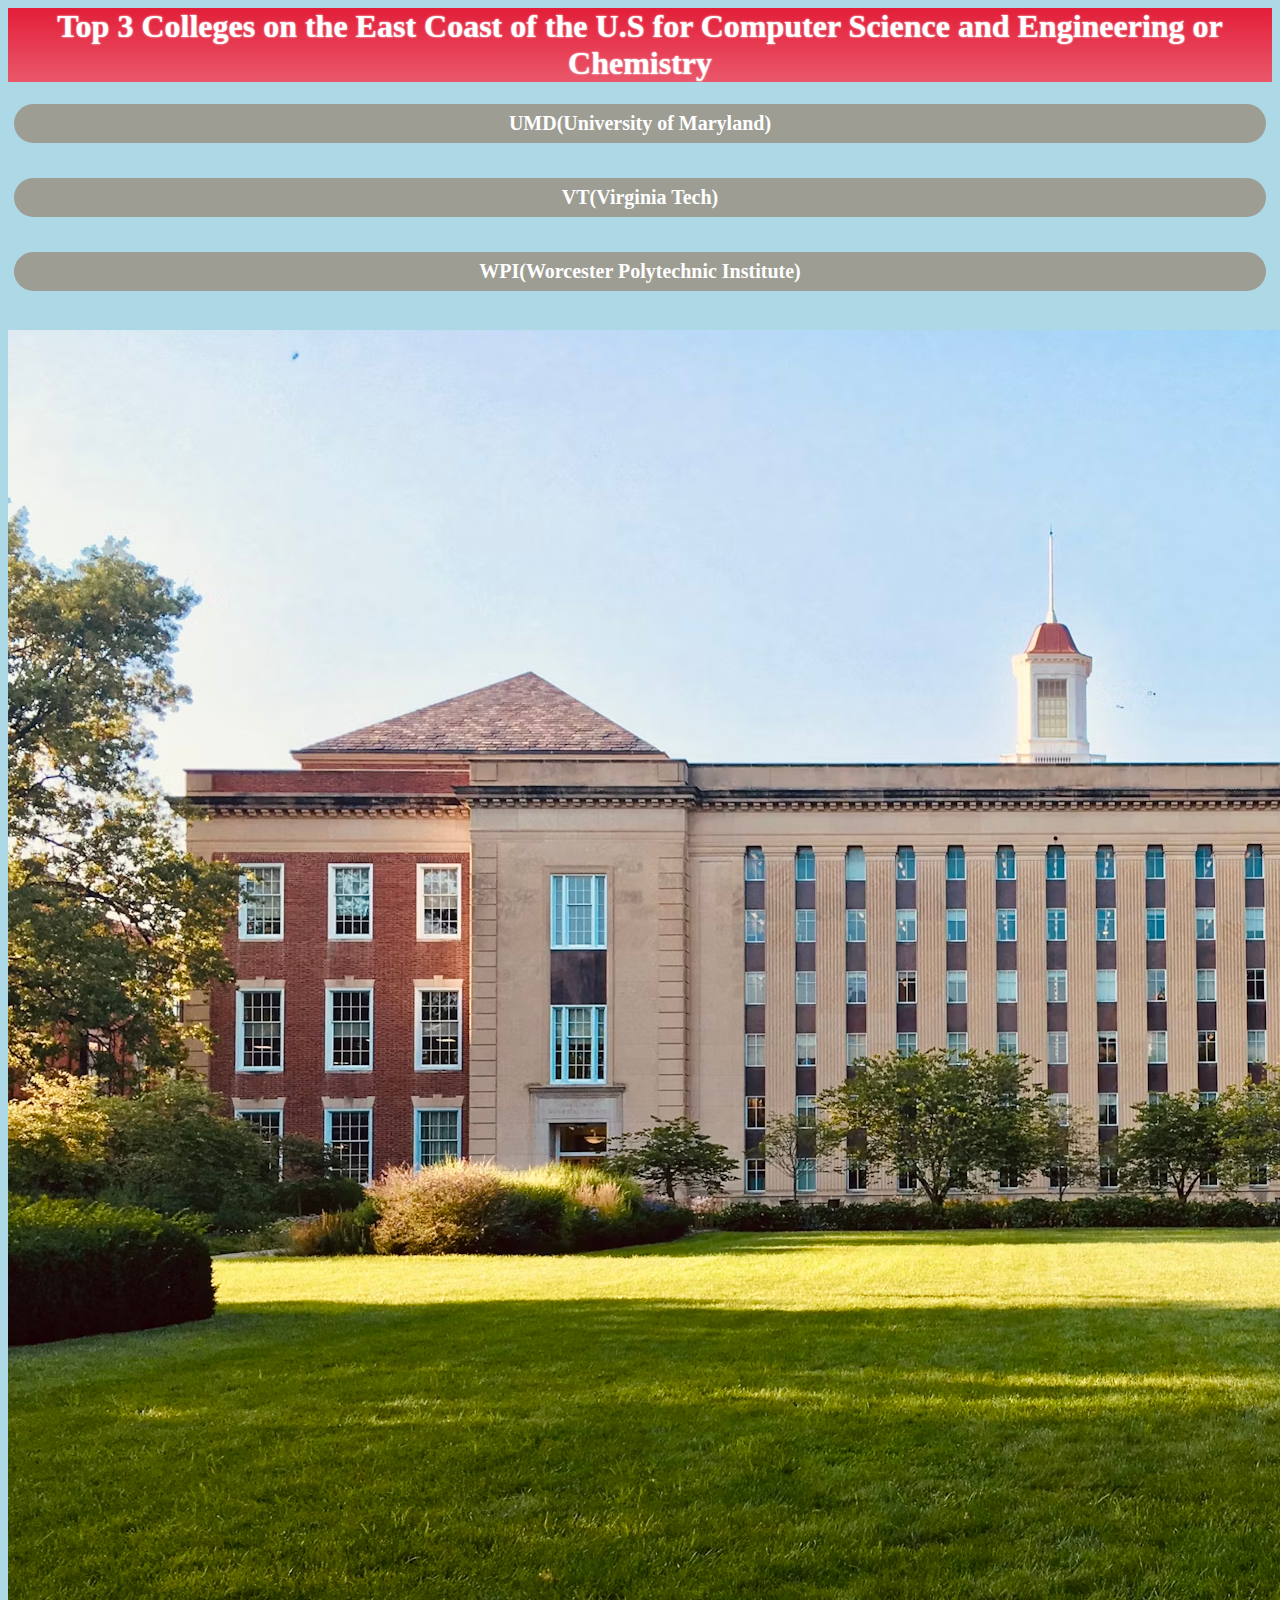
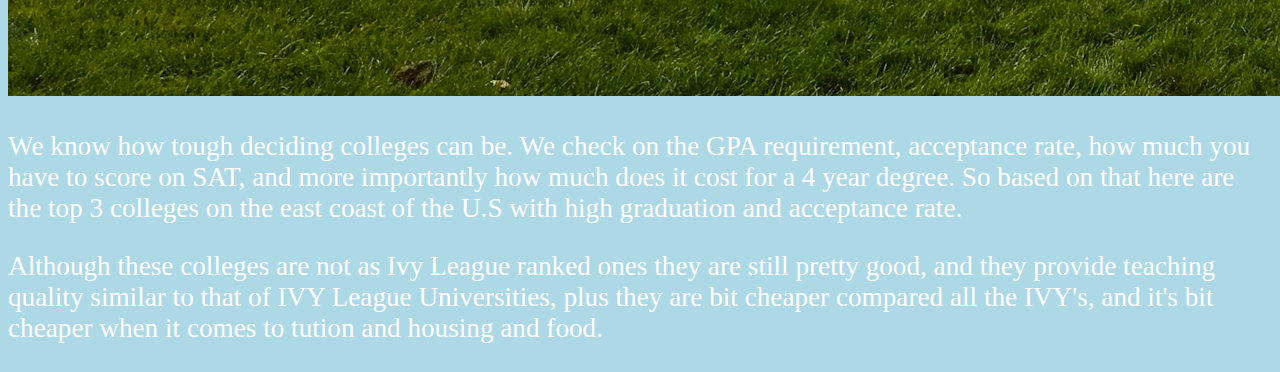
<file: index.html>
<!DOCTYPE html>
<html lang="en">
<head>
	<link rel="stylesheet" href="css/colleges.css">
	<title>Top 3 Colleges on the East Coast of the U.S for Computer Science and engineering or chemistry.</title>
	<meta charset="utf-8">
</head>	



<header>
	Top 3 Colleges on the East Coast of the U.S for Computer Science and Engineering or Chemistry
</header>

<nav>
		<ul>
			<li><a href="umd.html">UMD(University of Maryland)</a></li>&nbsp; &nbsp;
			<li><a href="vt.html">VT(Virginia Tech)</a></li>&nbsp; &nbsp;
			<li><a href="wpi.html">WPI(Worcester Polytechnic Institute)</a></li>&nbsp; &nbsp;
		</ul>
</nav>

<header>
<a href="index.html"><img src="images/collegephoto.JPG" alt="Top 3 Colleges Logo"></a>	
</header>

<div class="desktop">
<main>
	<p>We know how tough deciding colleges can be. We check on the GPA requirement, acceptance rate, how much you have to score on SAT, and more importantly how much does it cost for a 4 year degree. So based on that here are the top 3 colleges on the east coast of the U.S with high graduation and acceptance rate.
	
	<p>Although these colleges are not as Ivy League ranked ones they are still pretty good, and they provide teaching quality similar to that of IVY League Universities, plus they are bit cheaper compared all the IVY's, and it's bit cheaper when it comes to tution and housing and food.</p>
	

</main>

</html>
</file>
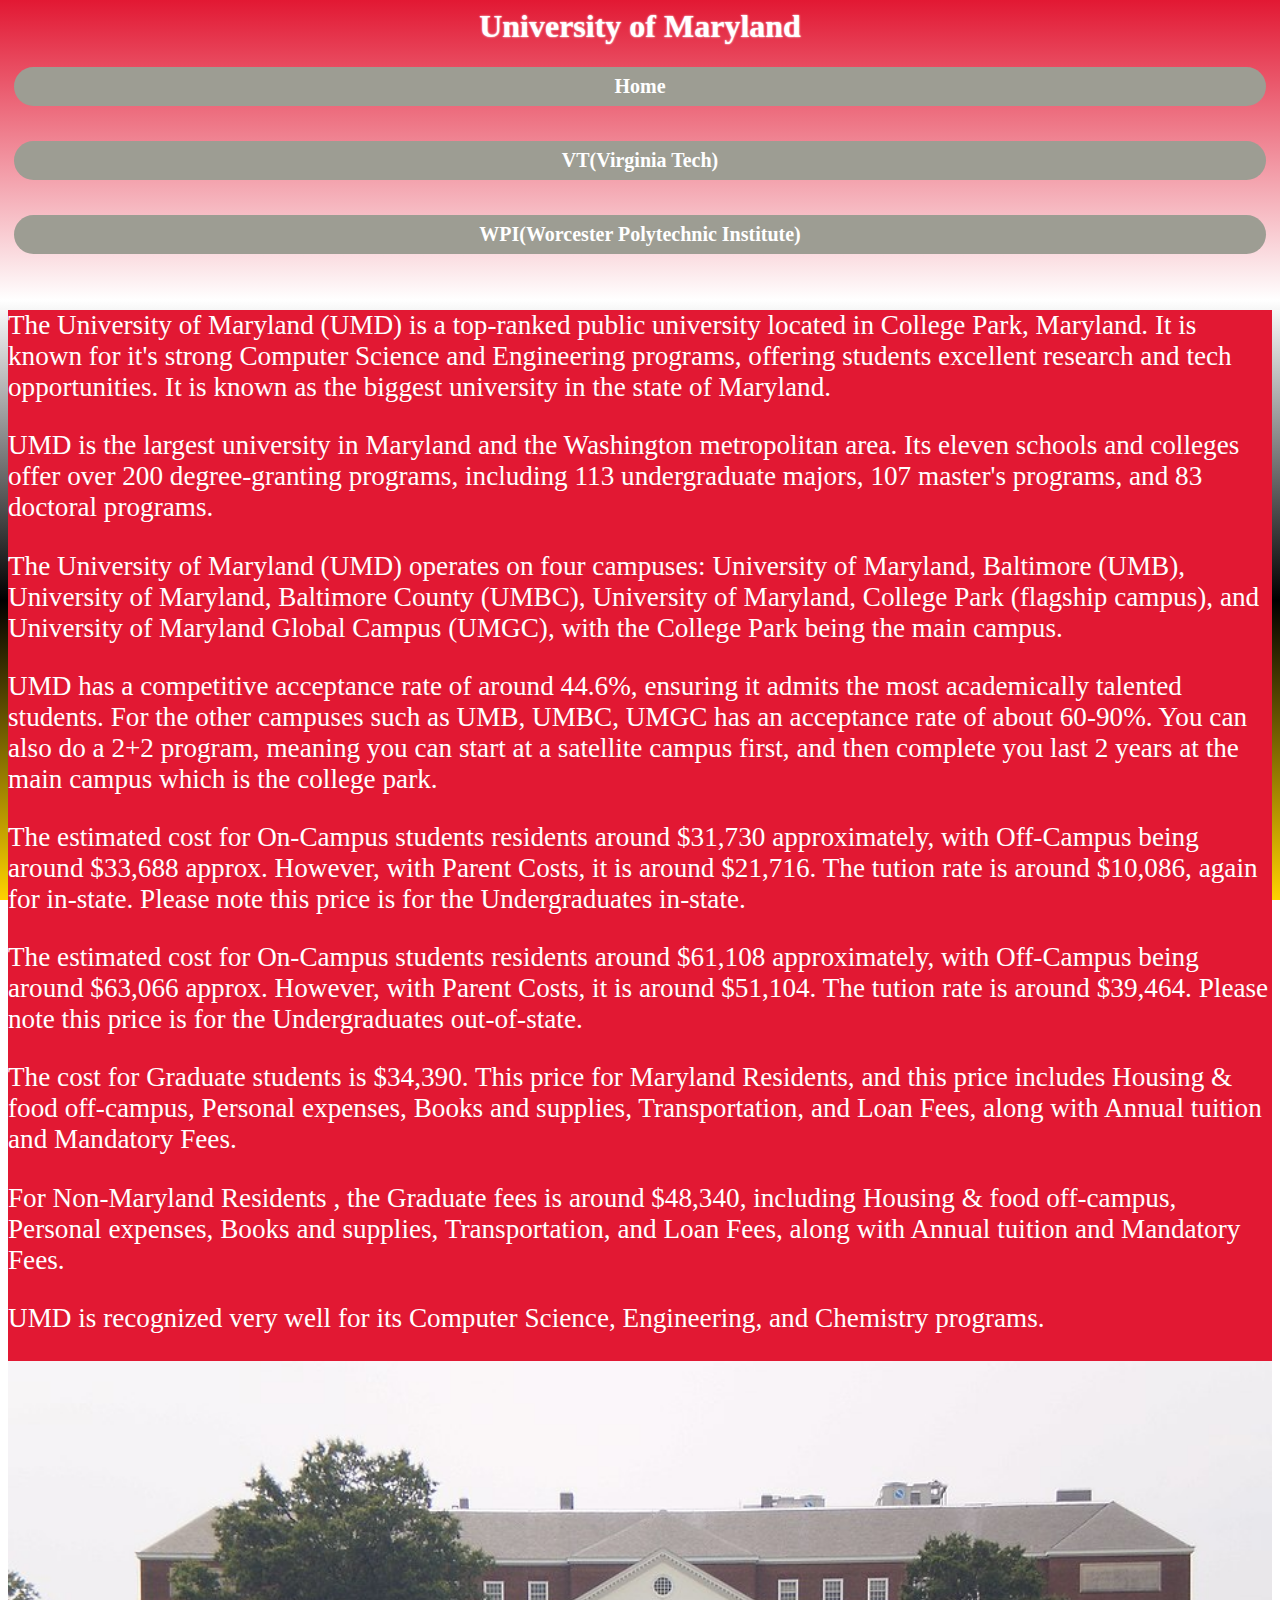
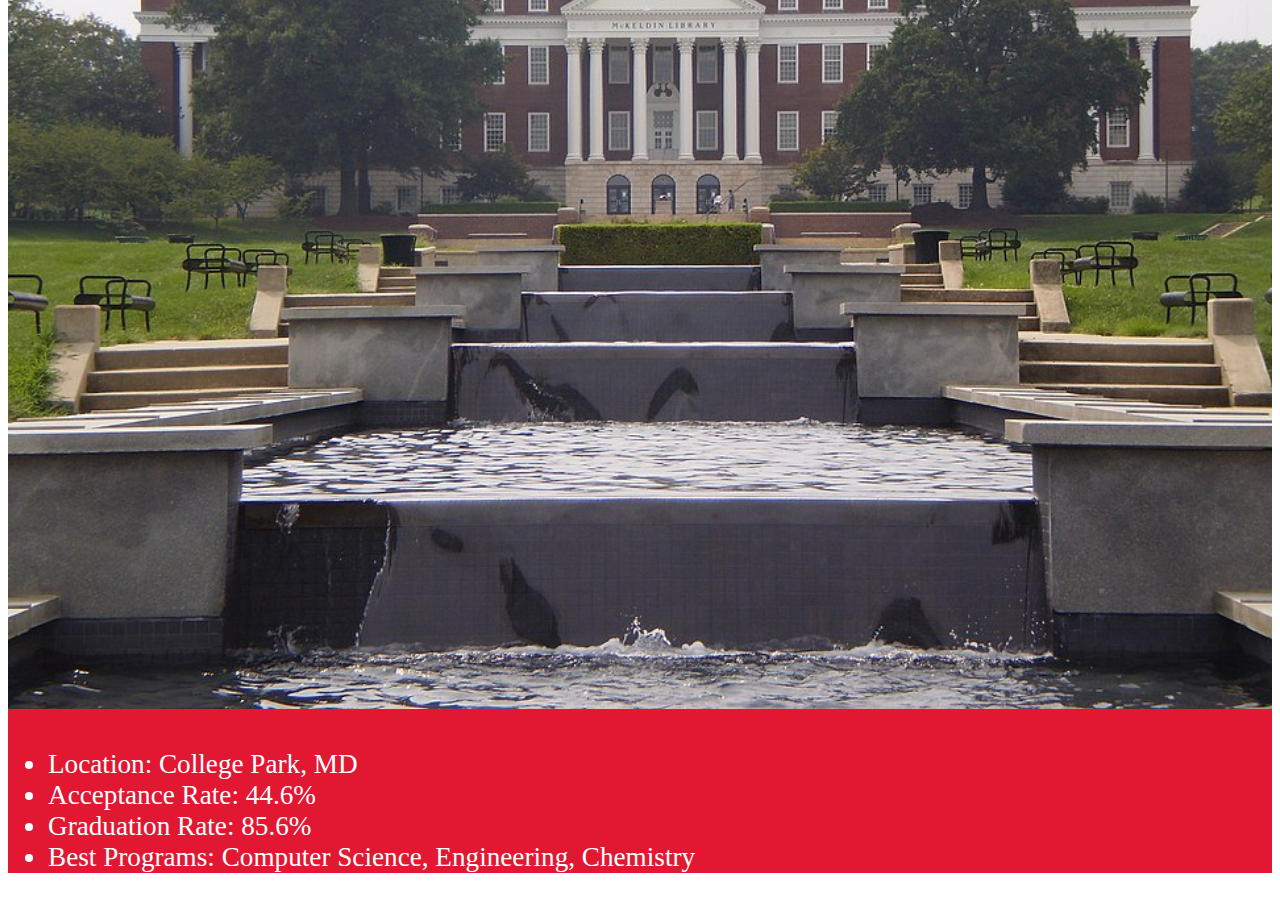
<file: umd.html>
<!DOCTYPE html>

<html lang="en">

<head>
	<title>University of Maryland</title>
	<link rel="stylesheet" href="css/colleges.css">
	<meta charset="utf-8">
	<style>
		body {
		background: linear-gradient(#E21833, #FFFFFF, #000000, #FFD200);
		background-attachment: fixed;
	}
	
	#container {
  background-color: #E21833;
  color: white;
}
	
	</style>
</head>	

<body>

<header>
	University of Maryland
</header>


<nav>
		<ul>
			<li><a href="index.html">Home</a></li>&nbsp; &nbsp;
			<li><a href="vt.html">VT(Virginia Tech)</a></li>&nbsp; &nbsp;
			<li><a href="wpi.html">WPI(Worcester Polytechnic Institute)</a></li>&nbsp; &nbsp;
		</ul>
	</nav>
	

	<div id="container">

	<!-- Use the header area for the the website name or logo -->
		<p>The University of Maryland (UMD) is a top-ranked public university located in College Park, Maryland. It is known for it's strong Computer Science and Engineering programs, offering students excellent research and tech opportunities. It is known as the biggest university in the state of Maryland.</p>
		
		<p>UMD is the largest university in Maryland and the Washington metropolitan area. Its eleven schools and colleges offer over 200 degree-granting programs, including 113 undergraduate majors, 107 master's programs, and 83 doctoral programs.</p>
		
		<p>The University of Maryland (UMD) operates on four campuses: University of Maryland, Baltimore (UMB), University of Maryland, Baltimore County (UMBC), University of Maryland, College Park (flagship campus), and University of Maryland Global Campus (UMGC), with the College Park being the main campus.</p>
		
		<p>UMD has a competitive acceptance rate of around 44.6%, ensuring it admits the most academically talented students. For the other campuses such as UMB, UMBC, UMGC has an acceptance rate of about 60-90%. You can also do a 2+2 program, meaning you can start at a satellite campus first, and then complete you last 2 years at the main campus which is the college park.</p>
		
		<p>The estimated cost for On-Campus students residents around $31,730 approximately, with Off-Campus being around $33,688 approx. However, with Parent Costs, it is around $21,716. The tution rate is around $10,086, again for in-state. Please note this price is for the Undergraduates in-state.</p>
		
		<p>The estimated cost for On-Campus students residents around $61,108 approximately, with Off-Campus being around $63,066 approx. However, with Parent Costs, it is around $51,104. The tution rate is around $39,464. Please note this price is for the Undergraduates out-of-state.</p>
		
		<p>The cost for Graduate students is $34,390. This price for Maryland Residents, and this price includes Housing & food off-campus, Personal expenses, Books and supplies, Transportation, and Loan Fees, along with Annual tuition and Mandatory Fees.</p>
		
		<p>For Non-Maryland Residents , the Graduate fees is around $48,340, including Housing & food off-campus, Personal expenses, Books and supplies, Transportation, and Loan Fees, along with Annual tuition and Mandatory Fees.</p>
		
		<p>UMD is recognized very well for its Computer Science, Engineering, and Chemistry programs.</p>
		
	<header>
		<a href="umd.html"><img src="images/UMD_Mckeldin_Fountain.JPG" alt="Top 3 Colleges Logo" width=100%></a>
	</header>
	
	
	
	<ul>
		<li>Location: College Park, MD</li>
		<li>Acceptance Rate: 44.6%</li>
		<li>Graduation Rate: 85.6%</li>
		<li>Best Programs: Computer Science, Engineering, Chemistry</li>
	</ul>
</file>
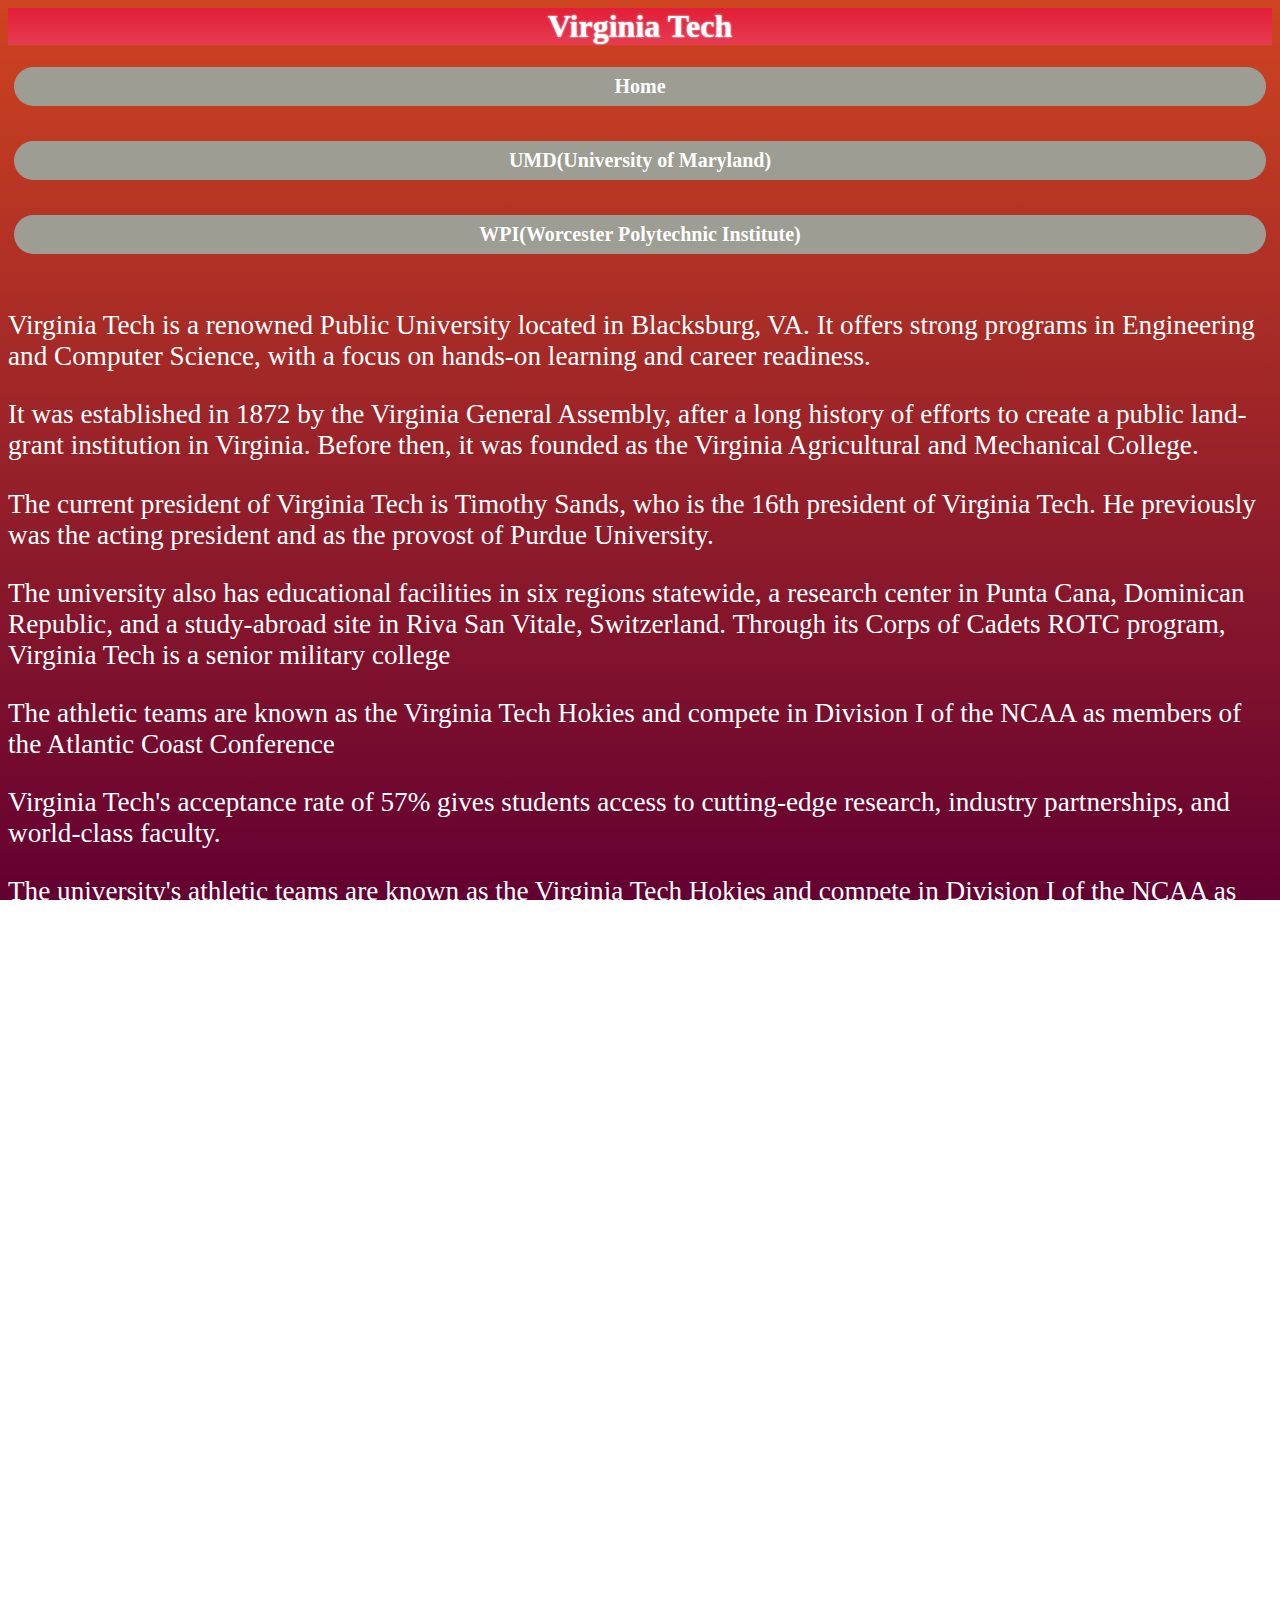
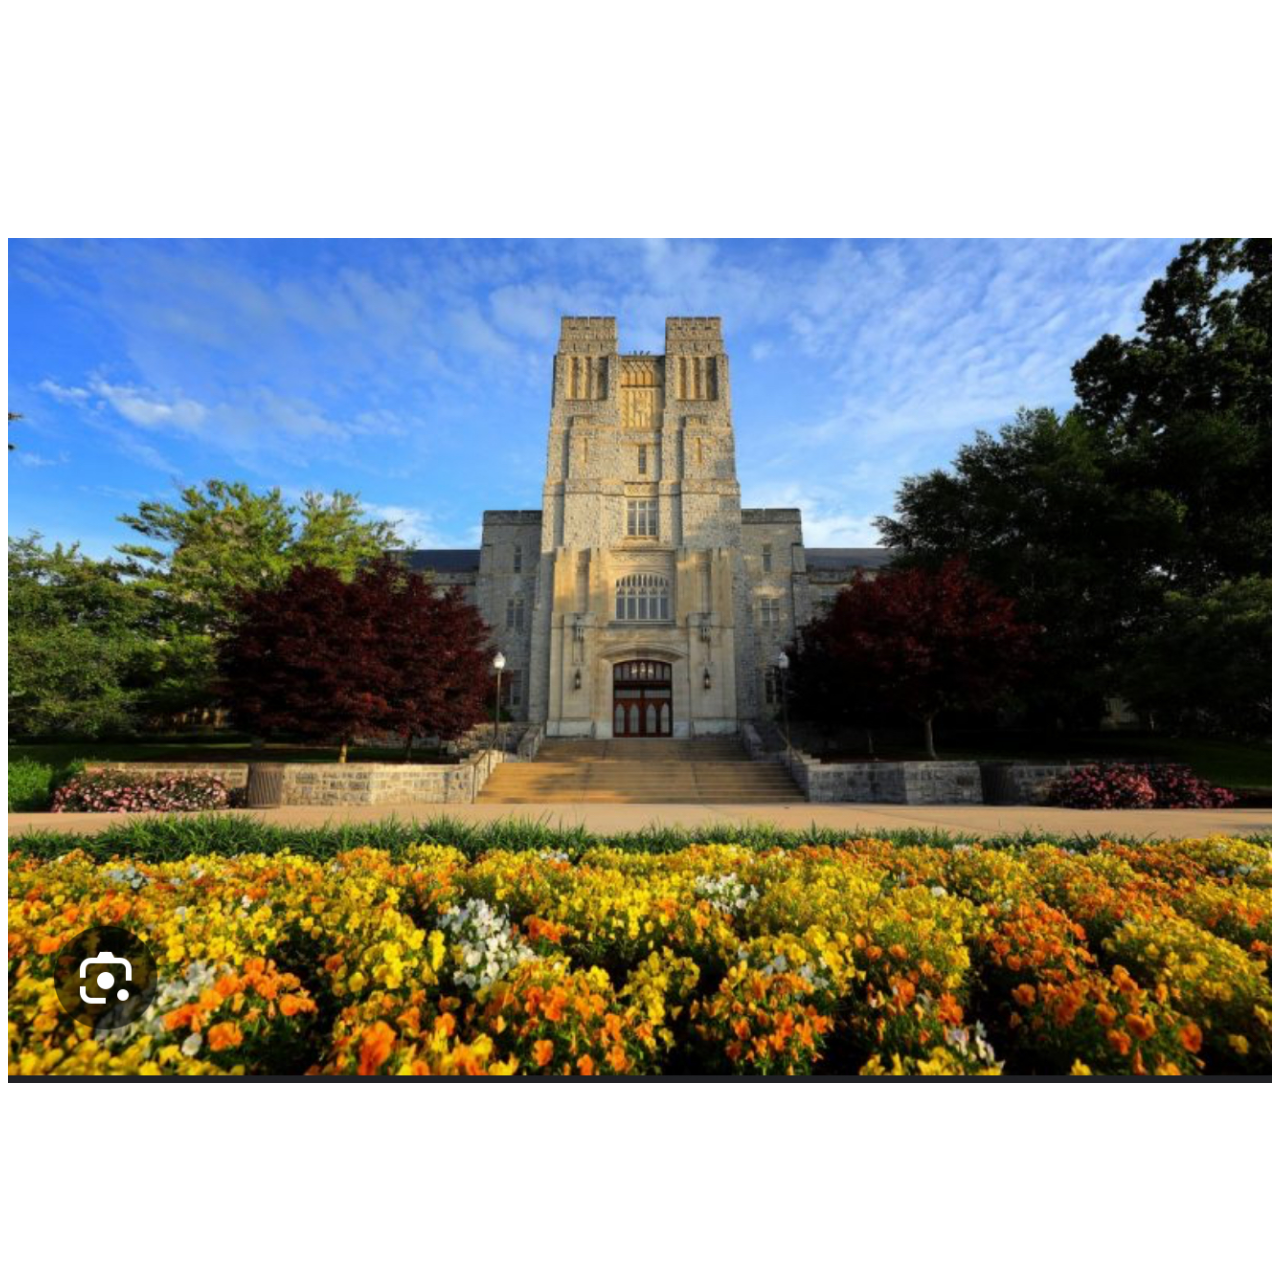
<file: vt.html>
<!DOCTYPE html>

<html lang="en">

<head>
	<title>Virginia Tech</title>
	<link rel="stylesheet" href="css/colleges.css">
	<meta charset="utf-8">
	<style>
		body {
		background: linear-gradient(#CF4420, #630031);
		background-attachment: fixed;

	}
	</style>
</head>	

<header>
	Virginia Tech
</header>

<nav>
		<ul>
			<li><a href="index.html">Home</a></li>&nbsp; &nbsp;
			<li><a href="umd.html">UMD(University of Maryland)</a></li>&nbsp; &nbsp;
			<li><a href="wpi.html">WPI(Worcester Polytechnic Institute)</a></li>&nbsp; &nbsp;
		</ul>
</nav>
	
	
	<div id="container">
	
	<p>Virginia Tech is a renowned Public University located in Blacksburg, VA. It offers strong programs in Engineering and Computer Science, with a focus on hands-on learning and career readiness.</p>
	
	<p> It was established in 1872 by the Virginia General Assembly, after a long history of efforts to create a public land-grant institution in Virginia. Before then, it was founded as the Virginia Agricultural and Mechanical College.</p>
	
	<p>The current president of Virginia Tech is Timothy Sands, who is the 16th president of Virginia Tech. He previously was the acting president and as the provost of Purdue University.</p>
	
	<p>The university also has educational facilities in six regions statewide, a research center in Punta Cana, Dominican Republic, and a study-abroad site in Riva San Vitale, Switzerland. Through its Corps of Cadets ROTC program, Virginia Tech is a senior military college</p>
	
	<p>The athletic teams are known as the Virginia Tech Hokies and compete in Division I of the NCAA as members of the Atlantic Coast Conference</p>
	
	<p>Virginia Tech's acceptance rate of 57% gives students access to cutting-edge research, industry partnerships, and world-class faculty.</p>
	
	<p>The university's athletic teams are known as the Virginia Tech Hokies and compete in Division I of the NCAA as members of the Atlantic Coast Conference.</p>
	
	<p>Virginia Tech's mascot is HokieBird.</p>
	
	<p>According to Cost of Attendance Estimate 2025-2026, the direct cost for In-State On-Campus is around $32,496 ($16,248 per semester). There may be differences between your actual charges and these estimates based on fees specific to certain colleges, majors, courses, residence hall, or type of meal plan chosen. Indirect costs such as Grocery, Course Material, Transportation, and Personal is around $8,058 without Direct Loan Fees. These are estimated costs that may need to be paid out of pocket that not the bill!</p>
	
	<p>For In-State Off-Campus, the direct cost is around $16,450 ($8,225 per semester), which is more cheaper compared to In-State On-Campus. However, this only includes Tuition and Fees, which is $13,548 and $2,902 respectively. Indirect costs such as Grocery, Course Material, Transportation, and Personal is around $19,240 without Direct Loan Fees. These are estimated costs that may need to be paid out of pocket that not the bill!</p>
	
	<p>For Out-Of-State On-Campus, the direct costs are $54,960 ($27,480 per semester). This includes Tuition, Fees, Housing, and Food. Indirect costs such as Grocery, Course Material, Transportation, and Personal is around $8,664, including Direct Loan Fees. These are estimated costs that may need to be paid out of pocket that not the bill!</p>
	
	<p>For Out-Of-State Off-Campus, the direct costs are $36,914 ($19,457per semester). Indirect costs such as Grocery, Course Material, Transportation, Housing, and Personal is around $19,846, including Direct Loan Fees.  These are estimated costs that may need to be paid out of pocket that not the bill!</p>
	
	<p>Please note that Additional fees will apply to the following programs. Those programs are College of Agriculture and Biochemistry Majors which costs $750, College of Architecture which costs $1,500(This program includes majors in Architecture, Industrial Design, Interior Design, and Landscape Architecture), Building Construction which costs $2,000, and Pamplin College of Business which costs $2,550. This costs applies for both In-State and Out-Of-State whether if you're living On-Campus or Off-Campus.</p>
	
	</p>Virginia Tech is recognized very well for its Computer Science, Engineering programs.</p>
	
	
	<header>
		<a href="vt.html"><img src="images/BurrussHall.JPG" alt="Top 3 Colleges Logo", width="100%"></a>
	</header>
	
	<div id="vt">
	
	<ul>
		<li>Location: Blacksburg, VA</li>
		<li>Acceptance Rate: 57%</li>
		<li>Graduation Rate: 86%</li>
		<li>Best Programs: Computer Science, Engineering, Chemistry</li>
	</ul>
	</div></div>
</file>
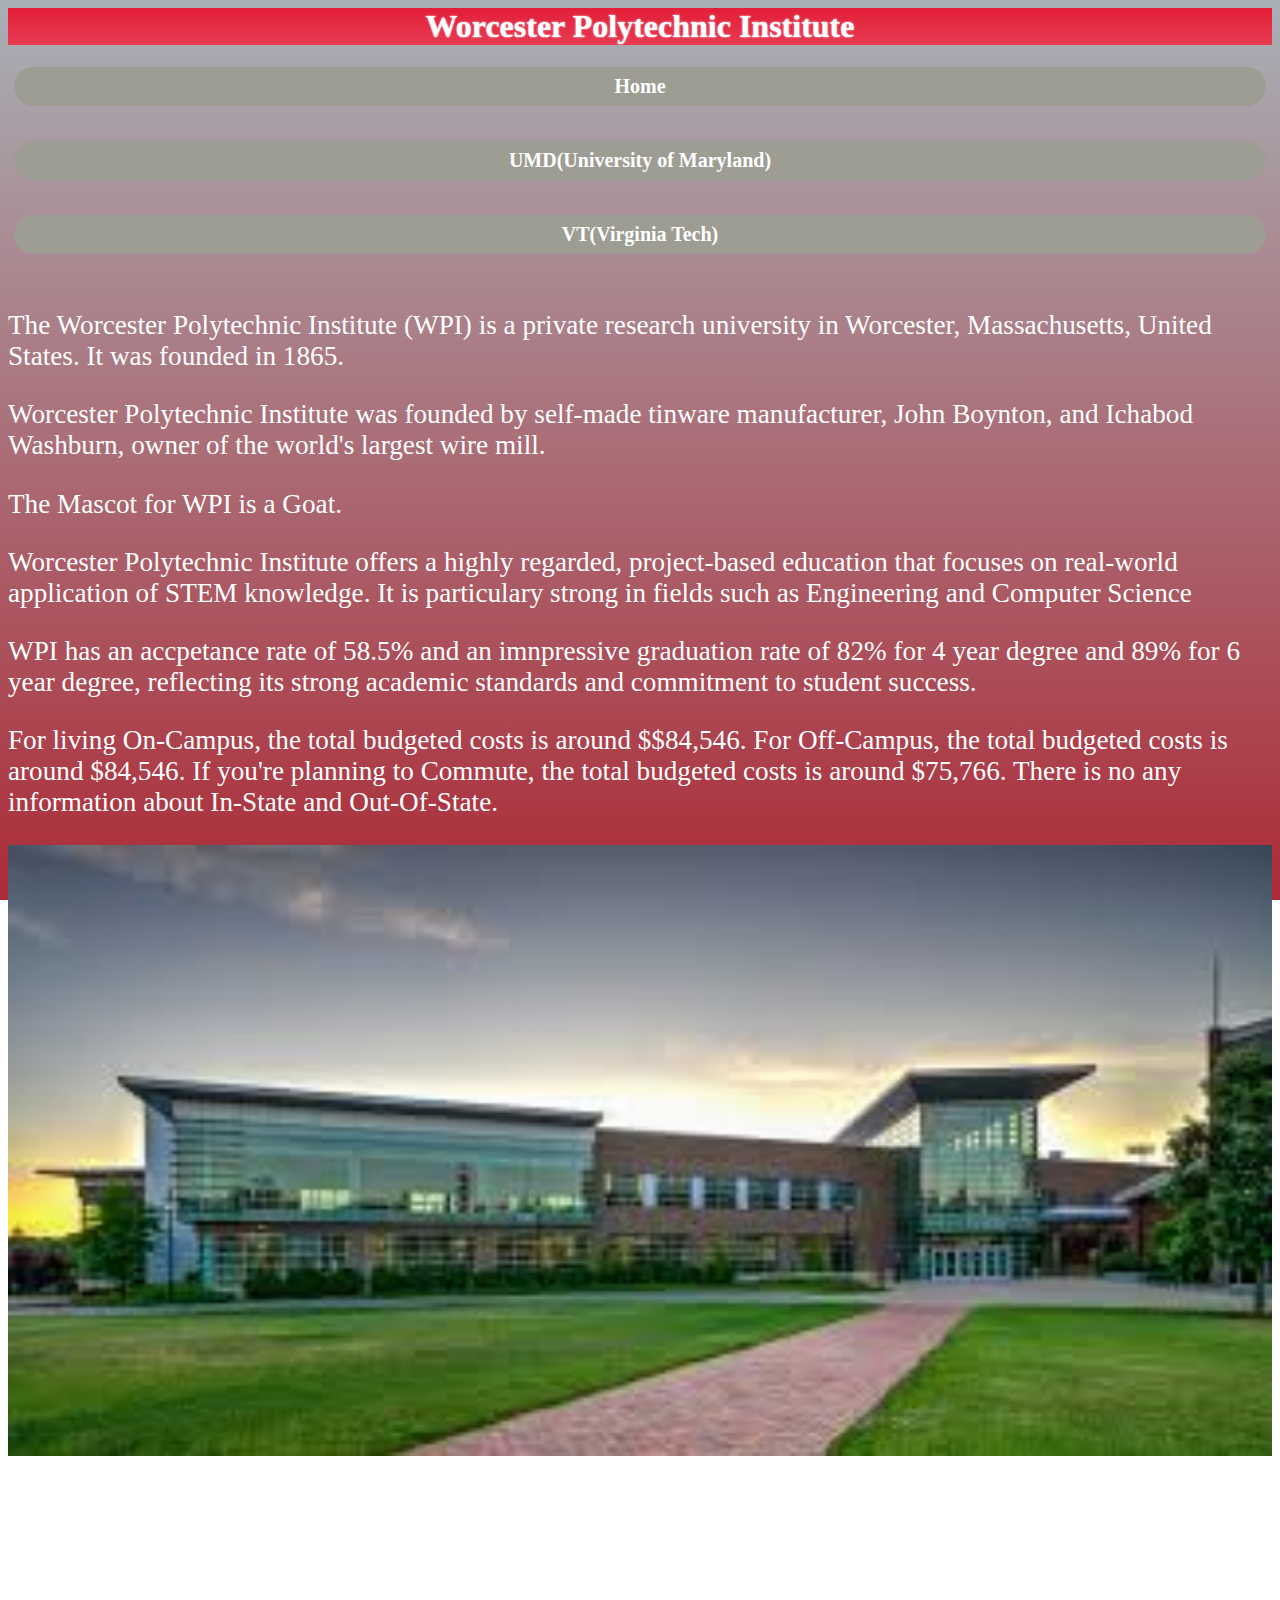
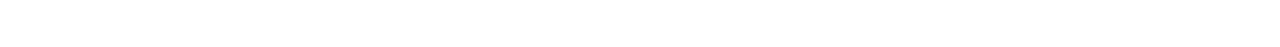
<file: wpi.html>
<!DOCTYPE html>

<html lang="en">

<head>
	<title>Worcester Polytechnic Institute</title>
	<link rel="stylesheet" href="css/colleges.css">
	<meta charset="utf-8">
	<style>
		body {
		background: linear-gradient(#A9B0B7, #AC2B37);
		background-attachment: fixed;
	}
	</style>
</head>	

<header>
	Worcester Polytechnic Institute
</header>

<nav>
		<ul>
			<li><a href="index.html">Home</a></li>&nbsp; &nbsp;
			<li><a href="umd.html">UMD(University of Maryland)</a></li>&nbsp; &nbsp;
			<li><a href="vt.html">VT(Virginia Tech)</a></li>&nbsp; &nbsp;
			</ul>
</nav>

	<div id="container">
	<p>The Worcester Polytechnic Institute (WPI) is a private research university in Worcester, Massachusetts, United States. It was founded in 1865.</p>
	<p>Worcester Polytechnic Institute was founded by self-made tinware manufacturer, John Boynton, and Ichabod Washburn, owner of the world's largest wire mill.</p>
	<p>The Mascot for WPI is a Goat.</p>
	<p>Worcester Polytechnic Institute offers a highly regarded, project-based education that focuses on real-world application of STEM knowledge. It is particulary strong in fields such as Engineering and Computer Science</p>
	<p>WPI has an accpetance rate of 58.5% and an imnpressive graduation rate of 82% for 4 year degree and 89% for 6 year degree, reflecting its strong academic standards and commitment to student success.</p>
	<p>For living On-Campus, the total budgeted costs is around $$84,546. For Off-Campus, the total budgeted costs is around $84,546. If you're planning to Commute, the total budgeted costs is around $75,766. There is no any information about In-State and Out-Of-State.</p>
	
	<header>
		<a href="wpi.html"><img src="images/wpi.JPG" alt="Top 3 Colleges Logo", width=100%></a>
	</header>
	
	<ul>
		<li>Location: Worcester, MA</li>
		<li>Acceptance Rate: 58.5</li>
		<li>Graduation Rate: 82% for a 4 year degree, 89% for a 6 year degree.</li>
		<li>Best Programs: Computer Science, Engineering</li>
	</ul>
</file>
<file: css/colleges.css>
body {
	background-color: #ADD8E6;
	color: #FFFFFF;
}

nav {
	font-family: Georgia, "Times New Roman", serif;
	font-size: 1.25em;
	font-weight: bold;
	text-align: center;
	margin-top: 1.1em;
}

nav ul {
	padding: 0;
	margin-top: 0.5em;
	margin-bottom: 0.5em;
}

nav li {
	background-color: #9D9D93;
	border-radius: 2em;
	list-style-type: none;
	margin: 0.3em;
	padding: 0.4em;
}

nav li a {
	color: #FFFFFF;
	text-decoration: none;
}

header {
	text-align: center;
}

nav li a:link {
		color: #FFFFFF;
	}

nav li a:visited {
		color: #CCCCFF;
	}
	
	
nav li a:hover {
		color: #333333;
		font-style: italic;
	}

	
	figure img:hover {
		opacity: 5;
	}
	
	
	header {
		font-size: 2em;
		font-weight: bold;
		background: -webkit-linear-gradient(#E21833, #FFFFFF, #000000, #FFD200);
		background-attachment: fixed;
		text-shadow: 0 0 2px;
	}
	
	#container {
		font-size: 1.7em;
	}
	
	main {
		font-size: 1.7em;
	}
</file>
